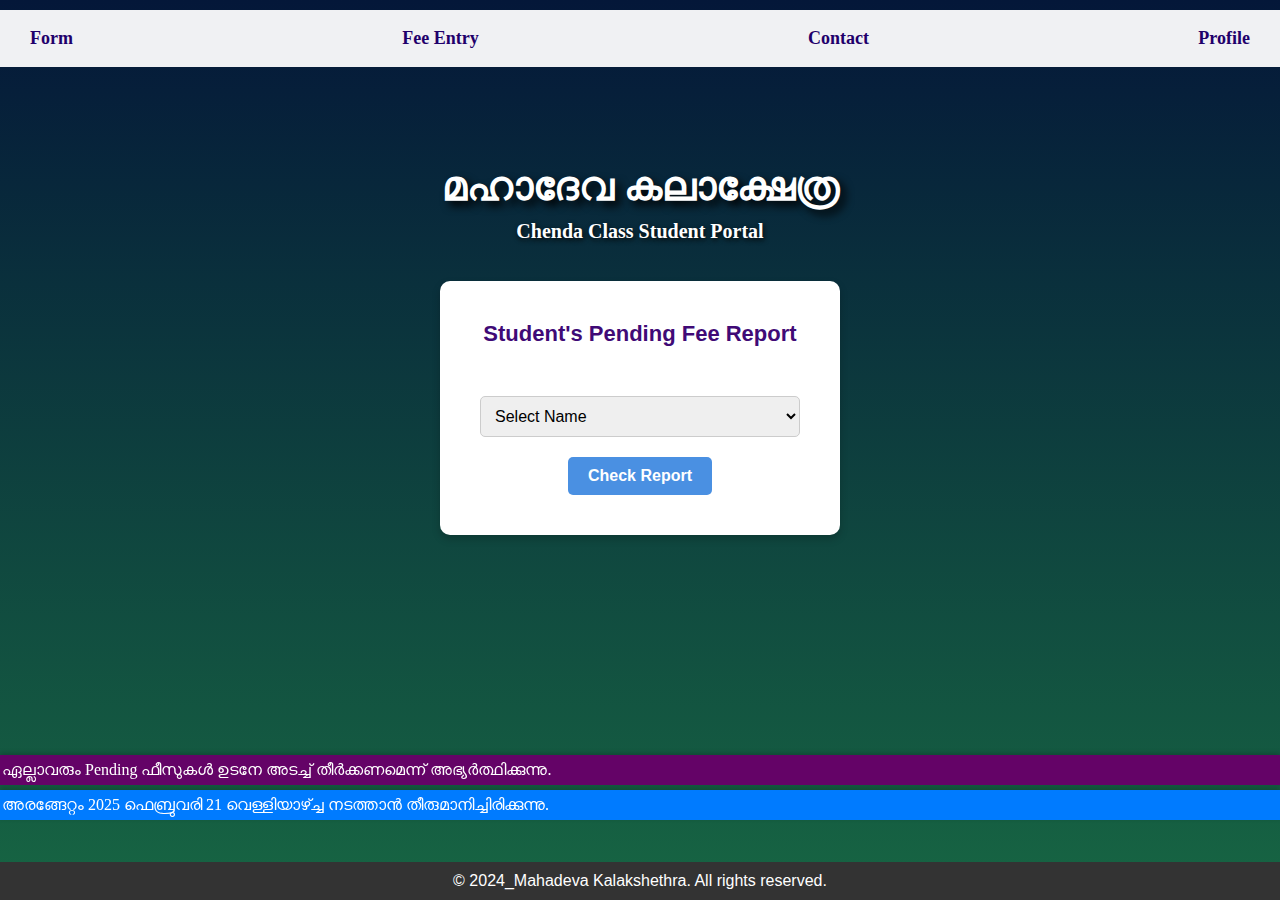
<file: index.html>
<!DOCTYPE html>
<html lang="en">
<head>
    <meta charset="UTF-8">
    <meta name="viewport" content="width=device-width, initial-scale=1.0">
    <title>Kalaakshethra</title>
    <link rel="stylesheet" href="Style.css">
    <link rel="stylesheet" href="Stylesprof.css">
    <link rel="stylesheet" href="rolling.css">

    

    <style>
        /* Reset and general styling */
        * {
            box-sizing: border-box;
            margin: 0;
            padding: 0;
        }
        body {
            font-family: Arial, sans-serif;
            display: flex;
            align-items: center;
            min-height: 100vh;
            color: #ffffff;
            margin: 0;
            padding: 0;
            background: linear-gradient(to bottom, #041739, #176643);
        
            display: flex;
            background-size: cover;
            background-position: center;
            background-repeat: no-repeat;
            flex-direction: column
        }

        /* Header styling */
        h1 {
            color: #ffffff; /* Creme color */
            font-size: 40px;
            text-align: center;
            margin-bottom: 10px;
            font-family: 'Noto Sans Malayalam';
            font-weight: bold;
            text-shadow: 5px 5px 8px #000000;
        }
        h3 {
            color:#400a76
        }
        
        h2 {
            color: white;
            text-align: center;
            margin-bottom: 20px;
            text-shadow: 1px 2px 5px #060606;
            font-family: Bahnschrift SemiBold;
            font-size: 20px;

        }

        /* Navigation bar styling */
        .navbar {
            width: 100%;
            background-color: #fffffff0;
            overflow: hidden;
            text-align: center;
            margin-top: 10px;
            margin-bottom: 40px;
        }
        .navbar a {
            display: inline-block;
            color: rgb(31, 0, 107);
            padding: 8px 10px;
            text-decoration: none;
            font-size: 18px;
            font-weight: bold;
            font-family: Bahnschrift SemiBold;
        }
        .navbar a:hover {
            background-color: #e5e5e5;
        }

        /* Form styling */
        #checkForm {
            background-color: #ffffff;
            padding: 40px;
            border-radius: 10px;
            box-shadow: 0 4px 8px rgba(0, 0, 0, 0.2);
            max-width: 400px;
            text-align: center;
        }
        #checkForm label {
            font-size: 1.1em;
        }
        #checkForm select {
            width: 100%;
            padding: 10px;
            margin-top: 10px;
            margin-bottom: 20px;
            border: 1px solid #ccc;
            border-radius: 5px;
            font-size: 1em;
        }
        #checkForm button {
            background-color: #4a90e2;
            color: white;
            padding: 10px 20px;
            font-size: 1em;
            border: none;
            border-radius: 5px;
            cursor: pointer;
            transition: background-color 0.3s;
        }
        #checkForm button:hover {
            background-color: #357abd;
        }

        /* PDF Section styling */
        #pdfSection {
            margin-top: 70px;
            display: none;
            width: 100%;
            max-width: 600px;
            text-align: center;
            line-height: 80px;
        }
        iframe {
            width: 100%;
            height: 500px;
            display:block;
            border: 1px solid #ccc;
            border-radius: 10px;
        }

    
        .image-box {
            width: fit-content;
            padding: 10px;
            border-radius: 8px;
            margin: 0;
            text-align: top;
            
        }

        .image-box img {
        }

        .footer {
            position: absolute;
            bottom: 0; /* Place footer at 900px (1000px - 100px) */
            width: 100%; /* Make the footer span the full width */
            text-align: center;
            background-color: #333;
            color: white;
            padding: 10px 0;
        }
    
    </style>
</head>


    
    
        
        
     <!-- Navigation Bar -->
     <div class="navbar">
        <a href="#" onclick="authenticate2()">Form</a>
        <a href="#" onclick="authenticate()">Fee Entry</a>
        <a href="contact.html">Contact</a>
        <a href="profexceldata.html">Profile</a>
    </div>
    <br>
    <br>
    <h1>മഹാദേവ കലാക്ഷേത്ര</h1>
    <h2>Chenda Class Student Portal</h2>
    <br>

    <div id="checkForm" class="input-name">
        <h3>Student's Pending Fee Report</h3>
        <br>
        <form>
            <label for="studentId">Select Student Name:</label>
            <select id="studentId" required>
                <option value="" disabled selected>Select Name</option>
                <option value="ABHAYJITH">ABHAYJITH</option>
                <option value="ABHIJITH">ABHIJITH</option>
                <option value="ABHIMANYU">ABHIMANYU</option>
                <option value="ABHINAV KIRAN">ABHINAV KIRAN</option>
                <option value="ADIDEV S G">ADIDEV S G</option>
                <option value="ADIRATH">ADIRATH</option>
                <option value="ADITHAYAN A S">ADITHAYAN A S</option>
                <option value="ADITHYA A ABHILASH">ADITHYA A ABHILASH</option>
                <option value="ADITHYAN A">ADITHYAN A</option>
                <option value="ADITHYAN B S">ADITHYAN B S</option>
                <option value="ADITHYAN R S">ADITHYAN R S</option>
                <option value="ADITHYAN S M">ADITHYAN S M</option>
                <option value="ADWAITH">ADWAITH</option>
                <option value="ADWAITH R P">ADWAITH R P</option>
                <option value="AKHIL B">AKHIL B</option>
                <option value="AKHIL SANTHOSH">AKHIL SANTHOSH</option>
                <option value="ANANTHAKRISHNAN S">ANANTHAKRISHNAN S</option>
                <option value="ANU">ANU</option>
                <option value="ARAV SHANKAR A">ARAV SHANKAR A</option>
                <option value="ARAVIND">ARAVIND</option>
                <option value="ARJUN R">ARJUN R</option>
                <option value="ARUSH P R">ARUSH P R</option>
                <option value="ARYA A">ARYA A</option>
                <option value="ASWANTH B">ASWANTH B</option>
                <option value="ASWIN R">ASWIN R</option>
                <option value="ASWIN V">ASWIN V</option>
                <option value="ATHUL A M">ATHUL A M</option>
                <option value="ATHUL A S">ATHUL A S</option>
                <option value="DEVA NAND PRADEEP">DEVA NAND PRADEEP</option>
                <option value="DEVA NARAYANAN">DEVA NARAYANAN</option>
                <option value="DEVANANDA P">DEVANANDA P</option>
                <option value="DEVA NAND M R">DEVA NAND M R</option>
                <option value="DIPIN D">DIPIN D</option>
                <option value="DRUV HARI M">DRUV HARI M</option>
                <option value="DYAN HARI M">DYAN HARI M</option>
                <option value="GURUMITHRAN D L">GURUMITHRAN D L</option>
                <option value="JANADATHAN D L">JANADATHAN D L</option>
                <option value="KASHINADH C S SREEKUTTY">KASHINADH C S SREEKUTTY</option>
                <option value="KASHINADH S N">KASHINADH S N</option>
                <option value="KASHINATH S S">KASHINATH S S</option>
                <option value="MADHAV A S">MADHAV A S</option>
                <option value="MANOJ">MANOJ</option>
                <option value="MIDHUN">MIDHUN</option>
                <option value="NIHARA R B">NIHARA R B</option>
                <option value="NIRANJAN B A">NIRANJAN B A</option>
                <option value="RAHUL KRISHNA">RAHUL KRISHNA</option>
                <option value="RAJATH KRISHNA">RAJATH KRISHNA</option>
                <option value="SABARI S">SABARI S</option>
                <option value="SANJAY SANTHOSH">SANJAY SANTHOSH</option>
                <option value="SANUSH">SANUSH</option>
                <option value="SARGA C S">SARGA C S</option>
                <option value="SIDHARTH P NAIR">SIDHARTH P NAIR</option>
                <option value="SIDHARTH S">SIDHARTH S</option>
                <option value="SIVADATH B">SIVADATH B</option>
                <option value="SIVARATH L">SIVARATH L</option>
                <option value="SOORYANARAYANAN">SOORYANARAYANAN</option>
                <option value="SREEHARI A M">SREEHARI A M</option>
                <option value="SREEHARI G M">SREEHARI G M</option>
                <option value="THEJAS">THEJAS</option>
                <option value="VAISHNAV M C">VAISHNAV M C</option>
                <option value="VAISHNAV V">VAISHNAV V</option>
                <option value="VIDHUKRISHNAN P">VIDHUKRISHNAN P</option>
                <option value="VIGNESH S A">VIGNESH S A</option>
                <option value="DEVANAND V S">DEVANAND V S</option>
                <option value="VAIBHAV V">VAIBHAV V</option>
                <option value="PRATHISH S">PRATHISH S</option>
                <!-- More options... -->
            </select>
            <button type="button" onclick="checkReport()">Check Report</button>
        </form>

        <div id="pdfSection">
            <h3 style="color: purple;">Pending Fee Report</h3>
            <iframe id="pdfViewer" src="" frameborder="0" style="width: 100%; height: 500px; border: 1px solid #ccc; border-radius: 10px;"></iframe>
        </div>        
    </div>
    <div class="banner-container">
    <div class="rolling-text">അരങ്ങേറ്റം 2025 ഫെബ്രുവരി 21 വെള്ളിയാഴ്ച്ച നടത്താൻ തീരുമാനിച്ചിരിക്കുന്നു.  </div>
  </div>

  <div class="banner-container2">
    <div class="rolling-text">ഏല്ലാവരും Pending ഫീസുകൾ ഉടനേ അടച്ച് തീർക്കണമെന്ന് അഭ്യർത്ഥിക്കുന്നു.</div>
  </div>
    <script>
        const pdfFiles = {
        "ABHAYJITH": "https://raw.githubusercontent.com/Rahulkrishnanj/Chendaclass/Chenda/ABHAYJITH.pdf",
        "ABHIJITH": "https://raw.githubusercontent.com/Rahulkrishnanj/Chendaclass/Chenda/ABHIJITH.pdf",
        "ABHIMANYU": "https://raw.githubusercontent.com/Rahulkrishnanj/Chendaclass/Chenda/ABHIMANYU.pdf",
        "ABHINAV KIRAN": "https://raw.githubusercontent.com/Rahulkrishnanj/Chendaclass/Chenda/ABHINAV%20KIRAN.pdf",
        "ADIDEV S G": "https://raw.githubusercontent.com/Rahulkrishnanj/Chendaclass/Chenda/ADIDEV%20S%20G.pdf",
        "ADIRATH": "https://raw.githubusercontent.com/Rahulkrishnanj/Chendaclass/Chenda/ADIRATH.pdf",
        "ADITHAYAN A S": "https://raw.githubusercontent.com/Rahulkrishnanj/Chendaclass/Chenda/ADITHAYAN%20A%20S.pdf",
        "ADITHYA A ABHILASH": "https://raw.githubusercontent.com/Rahulkrishnanj/Chendaclass/Chenda/ADITHYA%20A%20ABHILASH.pdf",
        "ADITHYAN A": "https://raw.githubusercontent.com/Rahulkrishnanj/Chendaclass/Chenda/ADITHYAN%20A.pdf",
        "ADITHYAN B S": "https://raw.githubusercontent.com/Rahulkrishnanj/Chendaclass/Chenda/ADITHYAN%20B%20S.pdf",
        "ADITHYAN R S": "https://raw.githubusercontent.com/Rahulkrishnanj/Chendaclass/Chenda/ADITHYAN%20R%20S.pdf",
        "ADITHYAN S M": "https://raw.githubusercontent.com/Rahulkrishnanj/Chendaclass/Chenda/ADITHYAN%20S%20M.pdf",
        "ADWAITH": "https://raw.githubusercontent.com/Rahulkrishnanj/Chendaclass/Chenda/ADWAITH.pdf",
        "ADWAITH R P": "https://raw.githubusercontent.com/Rahulkrishnanj/Chendaclass/Chenda/ADWAITH%20R%20P.pdf",
        "AKHIL B": "https://raw.githubusercontent.com/Rahulkrishnanj/Chendaclass/Chenda/AKHIL%20B.pdf",
        "AKHIL SANTHOSH": "https://raw.githubusercontent.com/Rahulkrishnanj/Chendaclass/Chenda/AKHIL%20SANTHOSH.pdf",
        "ANANTHAKRISHNAN S": "https://raw.githubusercontent.com/Rahulkrishnanj/Chendaclass/Chenda/ANANTHAKRISHNAN%20S.pdf",
        "ANU": "https://raw.githubusercontent.com/Rahulkrishnanj/Chendaclass/Chenda/ANU.pdf",
        "ARAV SHANKAR A": "https://raw.githubusercontent.com/Rahulkrishnanj/Chendaclass/Chenda/ARAV%20SHANKAR%20A.pdf",
        "ARAVIND": "https://raw.githubusercontent.com/Rahulkrishnanj/Chendaclass/Chenda/ARAVIND.pdf",
        "ARJUN R": "https://raw.githubusercontent.com/Rahulkrishnanj/Chendaclass/Chenda/ARJUN%20R.pdf",
        "ARUSH P R": "https://raw.githubusercontent.com/Rahulkrishnanj/Chendaclass/Chenda/ARUSH%20P%20R.pdf",
        "ARYA A": "https://raw.githubusercontent.com/Rahulkrishnanj/Chendaclass/Chenda/ARYA%20A.pdf",
        "ASWANTH B": "https://raw.githubusercontent.com/Rahulkrishnanj/Chendaclass/Chenda/ASWANTH%20B.pdf",
        "ASWIN R": "https://raw.githubusercontent.com/Rahulkrishnanj/Chendaclass/Chenda/ASWIN%20R.pdf",
        "ASWIN V": "https://raw.githubusercontent.com/Rahulkrishnanj/Chendaclass/Chenda/ASWIN%20V.pdf",
        "ATHUL A M": "https://raw.githubusercontent.com/Rahulkrishnanj/Chendaclass/Chenda/ATHUL%20A%20M.pdf",
        "ATHUL A S": "https://raw.githubusercontent.com/Rahulkrishnanj/Chendaclass/Chenda/ATHUL%20A%20S.pdf",
        "DEVA NAND PRADEEP": "https://raw.githubusercontent.com/Rahulkrishnanj/Chendaclass/Chenda/DEVA%20NAND%20PRADEEP.pdf",
        "DEVA NARAYANAN": "https://raw.githubusercontent.com/Rahulkrishnanj/Chendaclass/Chenda/DEVA%20NARAYANAN.pdf",
        "DEVANANDA P": "https://raw.githubusercontent.com/Rahulkrishnanj/Chendaclass/Chenda/DEVANANDA%20P.pdf",
        "DEVA NAND M R": "https://raw.githubusercontent.com/Rahulkrishnanj/Chendaclass/Chenda/DEVA%20NAND%20M%20R.pdf",
        "DIPIN D": "https://raw.githubusercontent.com/Rahulkrishnanj/Chendaclass/Chenda/DIPIN%20D.pdf",
        "DRUV HARI M": "https://raw.githubusercontent.com/Rahulkrishnanj/Chendaclass/Chenda/DRUV%20HARI%20M.pdf",
        "DYAN HARI M": "https://raw.githubusercontent.com/Rahulkrishnanj/Chendaclass/Chenda/DYAN%20HARI%20M.pdf",
        "GURUMITHRAN D L": "https://raw.githubusercontent.com/Rahulkrishnanj/Chendaclass/Chenda/GURUMITHRAN%20D%20L.pdf",
        "JANADATHAN D L": "https://raw.githubusercontent.com/Rahulkrishnanj/Chendaclass/Chenda/JANADATHAN%20D%20L.pdf",
        "KASHINADH C S SREEKUTTY": "https://raw.githubusercontent.com/Rahulkrishnanj/Chendaclass/Chenda/KASHINADH%20C%20S%20SREEKUTTY.pdf",
        "KASHINADH S N": "https://raw.githubusercontent.com/Rahulkrishnanj/Chendaclass/Chenda/KASHINADH%20S%20N.pdf",
        "KASHINATH S S": "https://raw.githubusercontent.com/Rahulkrishnanj/Chendaclass/Chenda/KASHINATH%20S%20S.pdf",
        "MADHAV A S": "https://raw.githubusercontent.com/Rahulkrishnanj/Chendaclass/Chenda/MADHAV%20A%20S.pdf",
        "MANOJ": "https://raw.githubusercontent.com/Rahulkrishnanj/Chendaclass/Chenda/MANOJ.pdf",
        "MIDHUN": "https://raw.githubusercontent.com/Rahulkrishnanj/Chendaclass/Chenda/MIDHUN.pdf",
        "NIHARA R B": "https://raw.githubusercontent.com/Rahulkrishnanj/Chendaclass/Chenda/NIHARA%20R%20B.pdf",
        "NIRANJAN B A": "https://raw.githubusercontent.com/Rahulkrishnanj/Chendaclass/Chenda/NIRANJAN%20B%20A.pdf",
        "RAHUL KRISHNA": "https://raw.githubusercontent.com/Rahulkrishnanj/Chendaclass/Chenda/RAHUL%20KRISHNA.pdf",
        "RAJATH KRISHNA": "https://raw.githubusercontent.com/Rahulkrishnanj/Chendaclass/Chenda/RAJATH%20KRISHNA.pdf",
        "SABARI S": "https://raw.githubusercontent.com/Rahulkrishnanj/Chendaclass/Chenda/SABARI%20S.pdf",
        "SANJAY SANTHOSH": "https://raw.githubusercontent.com/Rahulkrishnanj/Chendaclass/Chenda/SANJAY%20SANTHOSH.pdf",
        "SANUSH": "https://raw.githubusercontent.com/Rahulkrishnanj/Chendaclass/Chenda/SANUSH.pdf",
        "SARGA C S": "https://raw.githubusercontent.com/Rahulkrishnanj/Chendaclass/Chenda/SARGA%20C%20S.pdf",
        "SIDHARTH P NAIR": "https://raw.githubusercontent.com/Rahulkrishnanj/Chendaclass/Chenda/SIDHARTH%20P%20NAIR.pdf",
        "SIDHARTH S": "https://raw.githubusercontent.com/Rahulkrishnanj/Chendaclass/Chenda/SIDHARTH%20S.pdf",
        "SIVADATH B": "https://raw.githubusercontent.com/Rahulkrishnanj/Chendaclass/Chenda/SIVADATH%20B.pdf",
        "SIVARATH L": "https://raw.githubusercontent.com/Rahulkrishnanj/Chendaclass/Chenda/SIVARATH%20L.pdf",
        "SOORYANARAYANAN": "https://raw.githubusercontent.com/Rahulkrishnanj/Chendaclass/Chenda/SOORYANARAYANAN.pdf",
        "SREEHARI A M": "https://raw.githubusercontent.com/Rahulkrishnanj/Chendaclass/Chenda/SREEHARI%20A%20M.pdf",
        "SREEHARI G M": "https://raw.githubusercontent.com/Rahulkrishnanj/Chendaclass/Chenda/SREEHARI%20G%20M.pdf",
        "THEJAS": "https://raw.githubusercontent.com/Rahulkrishnanj/Chendaclass/Chenda/THEJAS.pdf",
        "VAISHNAV M C": "https://raw.githubusercontent.com/Rahulkrishnanj/Chendaclass/Chenda/VAISHNAV%20M%20C.pdf",
        "VAISHNAV V": "https://raw.githubusercontent.com/Rahulkrishnanj/Chendaclass/Chenda/VAISHNAV%20V.pdf",
        "VIDHUKRISHNAN P": "https://raw.githubusercontent.com/Rahulkrishnanj/Chendaclass/Chenda/VIDHUKRISHNAN%20P.pdf",
        "VIGNESH S A": "https://raw.githubusercontent.com/Rahulkrishnanj/Chendaclass/Chenda/VIGNESH%20S%20A.pdf",
        "DEVANAND V S": "https://raw.githubusercontent.com/Rahulkrishnanj/Chendaclass/Chenda/DEVANAND%20V%20S.pdf",
        "VAIBHAV V": "https://raw.githubusercontent.com/Rahulkrishnanj/Chendaclass/Chenda/VAIBHAV%20V.pdf",
        "PRATHISH S": "https://raw.githubusercontent.com/Rahulkrishnanj/Chendaclass/Chenda/PRATHISH%20S.pdf",
            // Add remaining student entries here...
        };

        function checkReport() {
            const studentId = document.getElementById("studentId").value;
            const pdfViewer = document.getElementById("pdfViewer");
            const pdfSection = document.getElementById("pdfSection");

    if (pdfFiles[studentId]) {
        pdfViewer.src = pdfFiles[studentId];
    } else {
        alert("No report available for the selected student.");
        pdfSection.style.display = "none"; // Hide the PDF section if no match
    }
    }
        function authenticate() {
                 const username = prompt("Enter your username:");
                const password = prompt("Enter your password:");

                 // Validate username and password
                if (username === "admin" && password === "1234") {
                    // Redirect to the Fee Entry page
                     window.location.href = "https://forms.gle/gSK6vwfyTCLYbxto7";
                 } else {
                     alert("Invalid Usename or Password. Please try again.");
                 }
    }
        function authenticate2() {
                 const username = prompt("Enter your username:");
                const password = prompt("Enter your password:");

                 // Validate username and password
                if (username === "admin" && password === "1234") {
                    // Redirect to the Fee Entry page
                     window.location.href = "formnew.html";
                 } else {
                     alert("Invalid Usename or Password. Please try again.");
                 }
    }
    </script>
    <br>
    <br>
    <div class="footer">
        <p>&copy; 2024_Mahadeva Kalakshethra. All rights reserved.</p>
    </div>
</body>
</html>
</file>
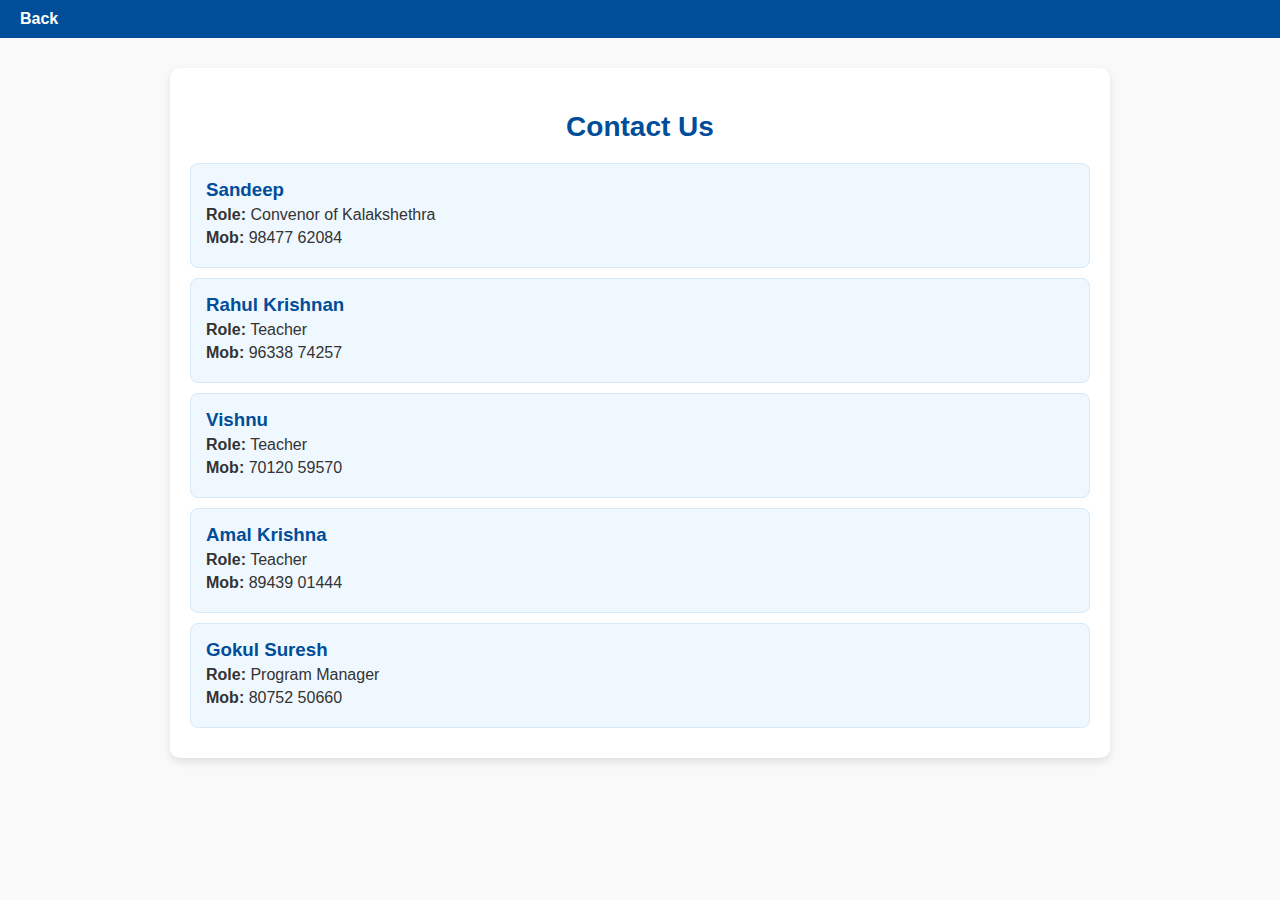
<file: contact.html>
<!DOCTYPE html>
<html lang="en">
<head>
    <meta charset="UTF-8">
    <meta name="viewport" content="width=device-width, initial-scale=1.0">
    <title>Contact Details</title>
    <link rel="stylesheet" href="Style.css">
</head>
<body>
    <nav class="navbar">
        <ul>
            <li><a href="index.html">Back</a></li>
            
        </ul>
    </nav>
    <section id="contact" class="contact-section">
        <h2>Contact Us</h2>
        <div class="contact-card">
            <h3>Sandeep</h3>
            <p><strong>Role:</strong> Convenor of Kalakshethra</p>
            <p><strong>Mob:</strong> 98477 62084</p>
        </div>
        <div class="contact-card">
            <h3>Rahul Krishnan</h3>
            <p><strong>Role:</strong> Teacher</p>
            <p><strong>Mob:</strong> 96338 74257</p>
        </div>
        <div class="contact-card">
            <h3>Vishnu</h3>
            <p><strong>Role:</strong> Teacher</p>
            <p><strong>Mob:</strong> 70120 59570</p>
        </div>
        <div class="contact-card">
            <h3>Amal Krishna</h3>
            <p><strong>Role:</strong> Teacher</p>
            <p><strong>Mob:</strong> 89439 01444</p>
        </div>
        <div class="contact-card">
            <h3>Gokul Suresh</h3>
            <p><strong>Role:</strong> Program Manager</p>
            <p><strong>Mob:</strong> 80752 50660</p>
        </div>
    </section>
</body>
</html>
</file>
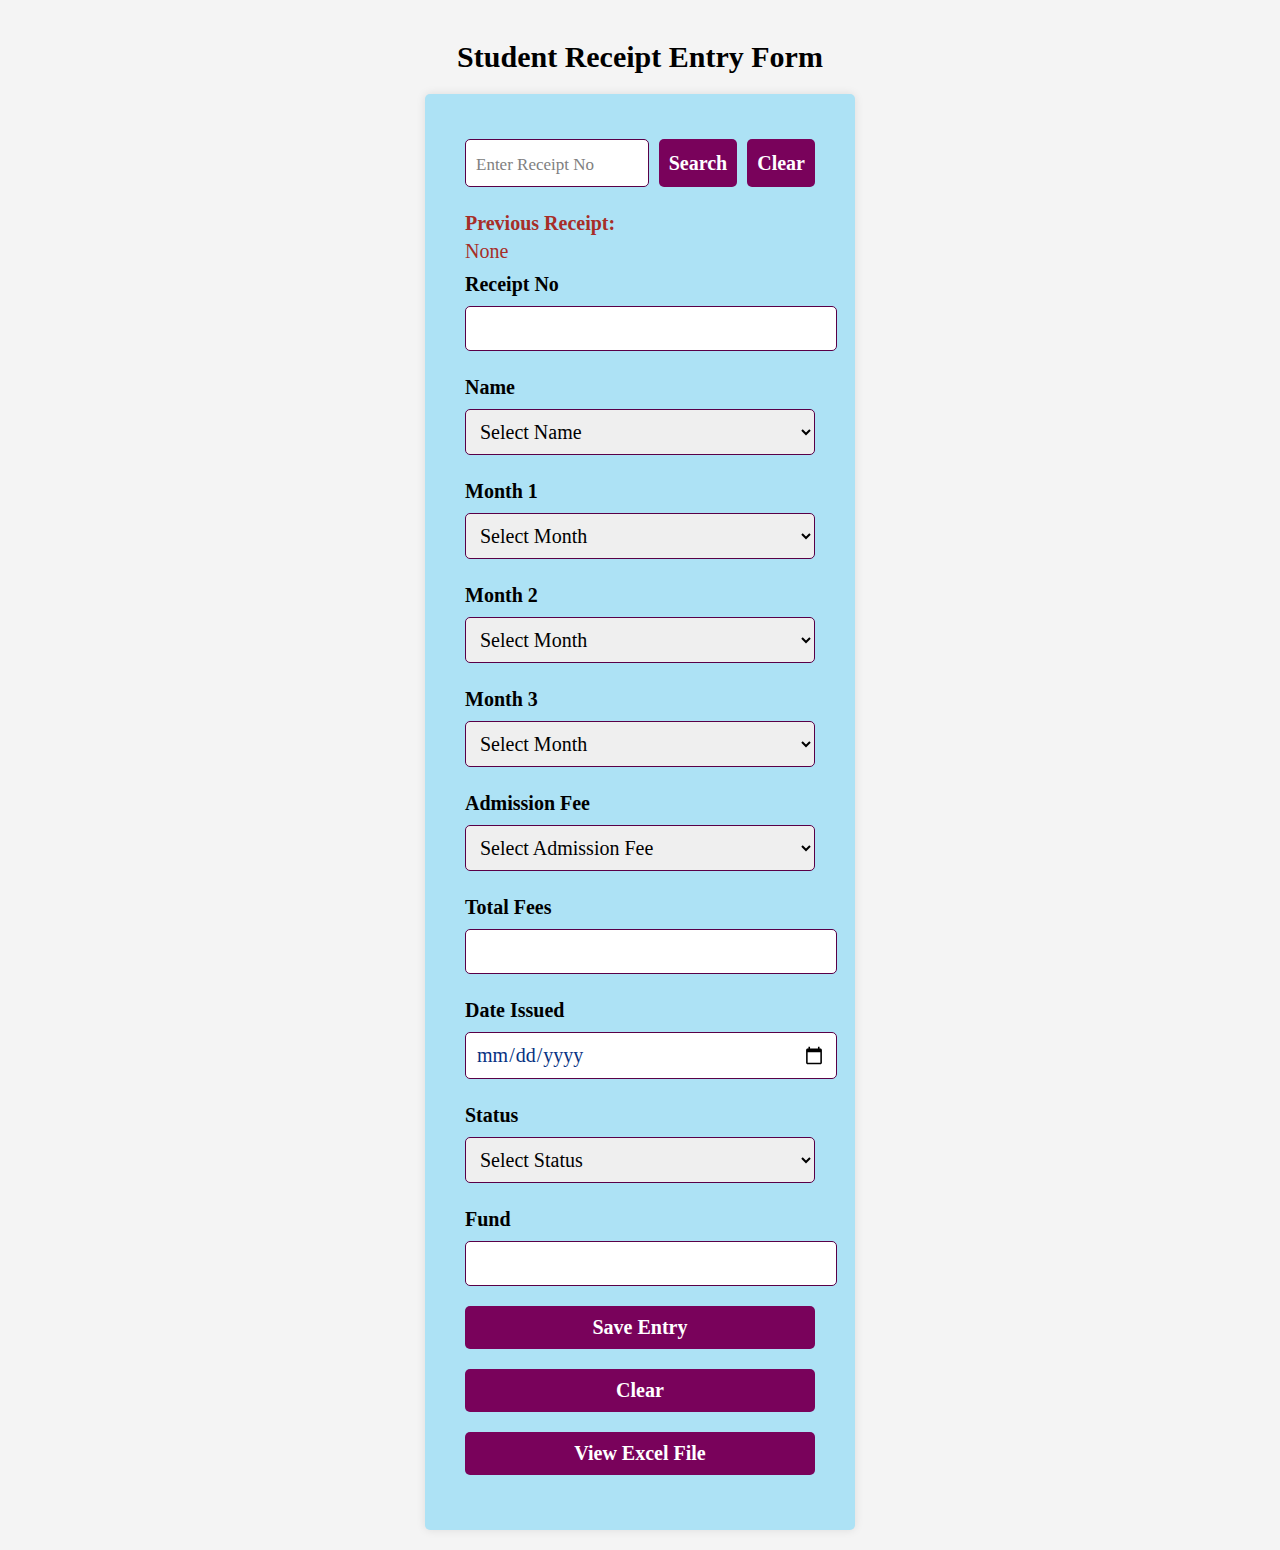
<file: formnew.html>
<!DOCTYPE html>
<html lang="en">
<head>
  <meta charset="UTF-8">
  <meta name="viewport" content="width=device-width, initial-scale=1.0">
  <title>Student Receipt Entry Form</title>
  <link rel="stylesheet" href="mkForm.css">
</head>
<body>
  <h1>Student Receipt Entry Form</h1>
  <form id="studentForm">
    <!-- Search Container -->
    <div class="btn-container">
      <input type="number" id="search-receipt" placeholder="Enter Receipt No">
      <button type="button" onclick="searchByReceipt()">Search</button>
      <button type="button" onclick="clearSearch()">Clear</button>
    </div>
    
    <!-- Display Previous Receipt -->
    <div id="previous-receipt-container">
      <label>Previous Receipt:</label>
      <span id="previous-receipt">None</span>
    </div>

    <!-- Input Fields -->
    <label for="receipt-no">Receipt No</label>
    <input type="number" id="receipt-no" required>

    <label for="name">Name</label>
    <select id="name" required>
      <option value="" selected disabled>Select Name</option>
    </select>

    <label for="month1">Month 1</label>
    <select id="month1" onchange="calculateTotals()">
      <option value="" selected disabled>Select Month</option>
    </select>

    <label for="month2">Month 2</label>
    <select id="month2" onchange="calculateTotals()">
      <option value="" selected disabled>Select Month</option>
    </select>

    <label for="month3">Month 3</label>
    <select id="month3" onchange="calculateTotals()">
      <option value="" selected disabled>Select Month</option>
    </select>

    <label for="admission-fee">Admission Fee</label>
    <select id="admission-fee" onchange="calculateTotals()">
      <option value="" selected disabled>Select Admission Fee</option>
      <option value="200">200</option>
    </select>

    <label for="fee-amount">Total Fees</label>
    <input type="number" id="fee-amount" readonly>

    <label for="date-issued">Date Issued</label>
    <input type="date" id="date-issued" required>

    <label for="status">Status</label>
    <select id="status" required>
      <option value="" selected disabled>Select Status</option>
      <option value="Issued">Issued</option>
      <option value="Unissued">Unissued</option>
    </select>

    <label for="fund">Fund</label>
    <input type="number" id="fund" readonly>

    <!-- Buttons -->
    <button type="button" onclick="submitForm()">Save Entry</button>
    <button type="button" onclick="clearForm()">Clear</button>
    <button type="button" onclick="viewExcelFile()">View Excel File</button>
  </form>

  <script>
    const GITHUB_TOKEN = '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';
    // Student Names
    const students = [
      "ABHAYJITH", "ABHIJITH", "ABHIMANYU", "ABHINAV KIRAN", "ADIDEV S G", "ADIRATH",
           "ADITHAYAN A S", "ADITHYA A ABHILASH", "ADITHYAN A", "ADITHYAN B S", "ADITHYAN R S",
            "ADITHYAN S M", "ADWAITH", "ADWAITH R P", "AKHIL B", "AKHIL SANTHOSH",
             "ANANTHAKRISHNAN S", "ANU", "ARAV SHANKAR A", "ARAVIND", "ARJUN R", "ARUSH P R",
              "ARYA A", "ASWANTH B", "ASWIN R", "ASWIN V", "ATHUL A M", "ATHUL A S",
               "DEVA NAND PRADEEP", "DEVA NARAYANAN", "DEVANANDA P", "DEVA NAND M R",
                "DIPIN D", "DRUV HARI M", "DYAN HARI M", "GURUMITHRAN D L", "JANADATHAN D L",
                 "KASHINADH C S SREEKUTTY", "KASHINADH S N", "KASHINATH S S", "MADHAV A S",
                  "MANOJ", "MIDHUN", "NIHARA R B", "NIRANJAN B A", "RAHUL KRISHNA", "RAJATH KRISHNA",
                   "SABARI S", "SANJAY SANTHOSH", "SANUSH", "SARGA C S", "SIDHARTH P NAIR",
                    "SIDHARTH S", "SIVADATH B", "SIVARATH L", "SOORYANARAYANAN", "SREEHARI A M",
                     "SREEHARI G M", "THEJAS", "VAISHNAV M C", "VAISHNAV V", "VIDHUKRISHNAN P",
                      "VIGNESH S A", "DEVANAND V S", "PRATHISH S", "VAIBHAV V",
      /* Add more names here */
    ];

    // Months
    const months = [
      "May 2023", "Jun 2023", "Jul 2023", "Aug 2023", "Oct 2023", "Nov 2023", "Dec 2023",
       "Jan 2024", "May 2024", "Jun 2024", "Jul 2024", "Aug 2024", "Sep 2024", "Oct 2024",
        "Nov 2024", "Dec 2024", "Jan 2025", "Feb 2025", "Mar 2025", "Apr 2025", "May 2025",
         "Jun 2025", "Jul 2025", "Aug 2025", "Sep 2025", "Oct 2025", "Nov 2025", "Dec 2025",
          "Jan 2026", "Feb 2026", "Mar 2026", "Apr 2026", "May 2026", "Jun 2026", "Jul 2026",
           "Aug 2026", "Sep 2026", "Oct 2026", "Nov 2026", "Dec 2026", 
      /* Add all months here */
    ];

    // Populate Dropdowns
    function populateDropdowns() {
      const nameDropdown = document.getElementById("name");
      const monthDropdowns = ["month1", "month2", "month3"];

      // Populate Names
      students.forEach(name => {
        const option = document.createElement("option");
        option.value = name;
        option.textContent = name;
        nameDropdown.appendChild(option);
      });

      // Populate Months
      monthDropdowns.forEach(id => {
        const dropdown = document.getElementById(id);
        months.forEach(month => {
          const option = document.createElement("option");
          option.value = month;
          option.textContent = month;
          dropdown.appendChild(option);
        });
      });
    }

    populateDropdowns();

    // Calculate Totals
    function calculateTotals() {
      const admissionFee = parseInt(document.getElementById("admission-fee").value) || 0;
      const monthsSelected = ["month1", "month2", "month3"].filter(
        id => document.getElementById(id).value
      ).length;

      const totalFees = admissionFee + monthsSelected * 300;
      const fund = monthsSelected * 100 + (admissionFee > 0 ? 200 : 0);

      document.getElementById("fee-amount").value = totalFees;
      document.getElementById("fund").value = fund;
    }

    // Submit Form Data
    function submitForm() {
      const formData = {
        receiptNo: document.getElementById("receipt-no").value,
        name: document.getElementById("name").value,
        month1: document.getElementById("month1").value,
        month2: document.getElementById("month2").value,
        month3: document.getElementById("month3").value,
        admissionFee: document.getElementById("admission-fee").value,
        feeAmount: document.getElementById("fee-amount").value,
        dateIssued: document.getElementById("date-issued").value,
        status: document.getElementById("status").value,
        fund: document.getElementById("fund").value,
      };

      fetch('http://localhost:3000/submit-entry', {
        method: 'POST',
        headers: { 'Content-Type': 'application/json' },
        body: JSON.stringify(formData),
      })
        .then(response => response.text())
        .then(data => {
          alert(data);
          clearForm();
        })
        .catch(error => {
          console.error('Error:', error);
          alert('Error saving entry!');
        });
    }

    // Clear Form
    function clearForm() {
      document.getElementById("studentForm").reset();
      document.getElementById("fee-amount").value = "";
      document.getElementById("fund").value = "";
    }

    // Search by Receipt
    function searchByReceipt() {
      const receiptNo = document.getElementById("search-receipt").value;

      if (!receiptNo) {
        alert("Please enter a Receipt No to search.");
        return;
      }

      fetch(`http://localhost:3000/search-entry?receiptNo=${receiptNo}`)
        .then(response => response.json())
        .then(data => {
          if (data) {
            document.getElementById("previous-receipt").innerText = data.receiptNo;
            alert("Receipt found!");
          } else {
            alert("Receipt not found.");
          }
        })
        .catch(error => {
          console.error('Error:', error);
          alert("Error searching for receipt.");
        });
    }

    // Clear Search
    function clearSearch() {
      document.getElementById("search-receipt").value = "";
      document.getElementById("previous-receipt").innerText = "None";
    }

    // View Excel File
    function viewExcelFile() {
      const excelFileURL = 'https://github.com/Rahulkrishnanj/Chendaclass/blob/4ea76fdd550633646995e7848d5ff97c24dd1744/mkformdata.xlsx';
      window.open(excelFileURL, '_blank');
    }
  </script>
</body>
</html>
</file>
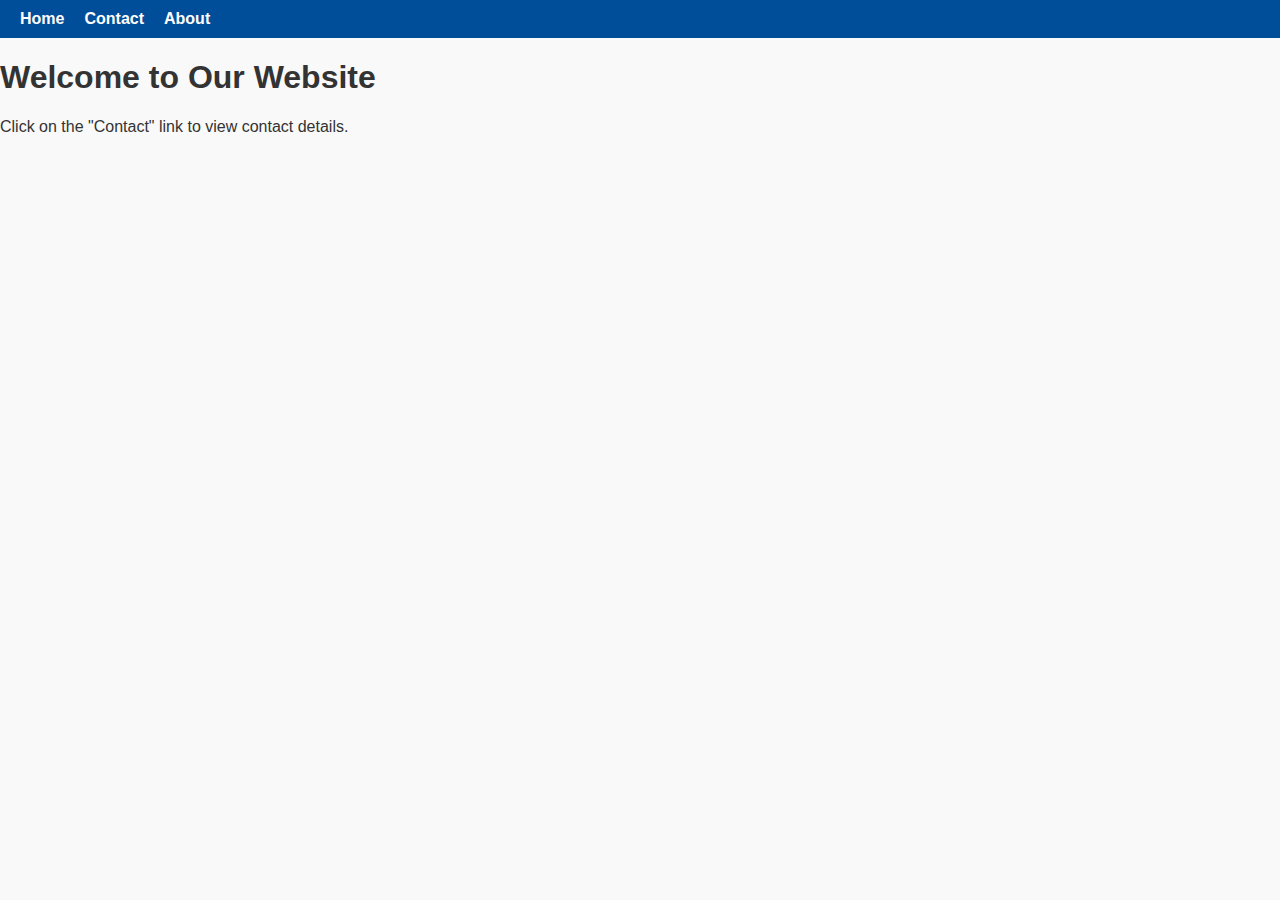
<file: navbar.html>
<!DOCTYPE html>
<html lang="en">
<head>
    <meta charset="UTF-8">
    <meta name="viewport" content="width=device-width, initial-scale=1.0">
    <title>Home Page</title>
    <link rel="stylesheet" href="Style.css">
</head>
<body>
    <nav class="navbar">
        <ul>
            <li><a href="#">Home</a></li>
            <li><a href="contact.html" target="_blank">Contact</a></li>
            <li><a href="#">About</a></li>
        </ul>
    </nav>
    <section class="main-section">
        <h1>Welcome to Our Website</h1>
        <p>Click on the "Contact" link to view contact details.</p>
    </section>
</body>
</html>
</file>
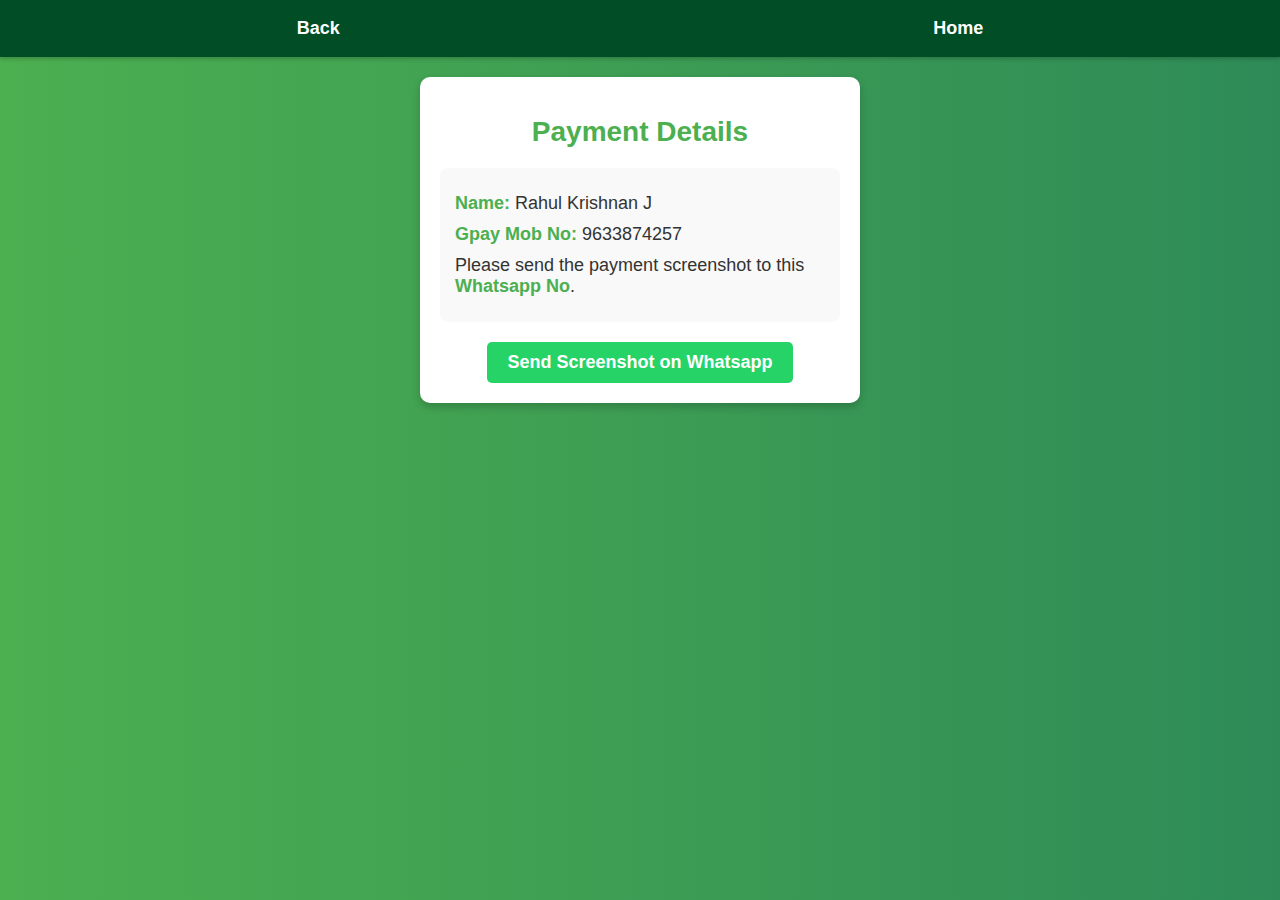
<file: upi.html>
<!DOCTYPE html>
<html lang="en">
<head>
    <meta charset="UTF-8">
    <meta name="viewport" content="width=device-width, initial-scale=1.0">
    <title>Payment Details</title>
    <link rel="stylesheet" href="upicss.css">
</head>
<body>
    <!-- Navigation Bar -->
    <nav class="navbar">
        <a href="profexceldata.html" class="nav-link">Back</a>
        <a href="index.html" class="nav-link">Home</a>
    </nav>

    <!-- Payment Details Section -->
    <div class="payment-container">
        <h1>Payment Details</h1>
        <div class="details-box">
            <p><strong>Name:</strong> Rahul Krishnan J</p>
            <p><strong>Gpay Mob No:</strong> 9633874257</p>
            <p>Please send the payment screenshot to this <strong>Whatsapp No</strong>.</p>
        </div>
        <button class="whatsapp-btn">
            <a href="https://wa.me/9633874257" target="_blank">Send Screenshot on Whatsapp</a>
        </button>
    </div>
</body>
</html>
</file>
<file: Style.css>
/* General Styles */
body {
    font-family: 'Arial', sans-serif;
    margin: 0;
    padding: 0;
    background-color: #f9f9f9;
    color: #333;
}

/* Navigation Bar */
.navbar {
    background-color: #004d99;
    color: #fff;
    padding: 10px 20px;
    position: sticky;
    top: 0;
    z-index: 1000;
}

.navbar ul {
    list-style: none;
    margin: 0;
    padding: 0;
    display: flex;
    justify-content: flex-start;
}

.navbar ul li {
    margin-right: 20px;
}

.navbar ul li a {
    color: #fff;
    text-decoration: none;
    font-size: 16px;
    font-weight: bold;
    transition: color 0.3s;
}

.navbar ul li a:hover {
    color: #ffcc00;
}

/* Contact Section */
.contact-section {
    padding: 20px;
    background-color: #ffffff;
    box-shadow: 0px 4px 8px rgba(0, 0, 0, 0.1);
    max-width: 900px;
    margin: 30px auto;
    border-radius: 10px;
}

.contact-section h2 {
    text-align: center;
    font-size: 28px;
    color: #004d99;
    margin-bottom: 20px;
}

.contact-card {
    background-color: #f0f8ff;
    border: 1px solid #d6e9f8;
    border-radius: 8px;
    padding: 15px;
    margin: 10px 0;
    transition: transform 0.3s, box-shadow 0.3s;
}

.contact-card h3 {
    margin: 0;
    color: #004d99;
}

.contact-card p {
    margin: 5px 0;
}

.contact-card:hover {
    transform: scale(1.05);
    box-shadow: 0px 4px 12px rgba(0, 0, 0, 0.2);
}

/* Responsive Design */
@media (max-width: 768px) {
    .navbar ul {
        flex-direction: column;
        align-items: flex-start;
    }

    .navbar ul li {
        margin-bottom: 10px;
    }

    .contact-section {
        padding: 15px;
    }
}
</file>
<file: Stylesprof.css>
/* General Styling */
body {
    font-family: Arial, sans-serif;
    margin: 0;
    padding: 0;
    background: linear-gradient(to top, #c3ccff, #f6e7b5);
    color: #333;
    font-family: bahnschrift;
}

/* Navigation Bar */
.navbar {
    display: flex;
    justify-content: space-between;
    background-color: #333;
    padding: 10px;
}

.navbar ul {
    display: flex;
    list-style-type: none;
    margin: 0;
    padding: 0;
    width: 100%;
}

.navbar li {
    padding: 0 10px;
    
}

.navbar a {
    color: rgb(255, 255, 255);
    text-decoration: none;
    font-size: 16px;
}

.navbar input[type="file"] {
    color: rgb(255, 255, 255);
    border: none;
    padding: 10;
    cursor: pointer;
}

.navbar li.right {
    margin-left: auto; /* Pushes this item to the right */
    margin-right: auto;
}

h1 {
    text-align: center;
    color: #0d5cab;
    margin-top: 20px;
}
h3 {
    text-align: center;
    color: #080256;
    font-size: 22px;
}


/* Profile Container */
.profile-container {
    max-width: 800px;
    margin: 30px auto;
    background: #ffffff;
    box-shadow: 0 4px 8px rgba(0, 0, 0, 0.1);
    border-radius: 8px;
    padding: 30px;
}

/* Profile Card */
.profile-card {
    display: flex;
    flex-wrap: wrap;
    gap: 20px;
    align-items: flex-start;
    justify-content: center;
}

.file-upload {
    justify-content: center;

}/*
.photo-box {
    background: #ffffff;
    padding: 20px 2px;
    border-radius: 10px;
    box-shadow: 0 2px 4px rgba(0, 0, 0, 0.1);
    display: flex;
    justify-content: center; /* Horizontal centering */
    /*align-items: center;   /* Vertical centering */
    /*background-color: #ffffff;  
}
*/

.img {
    max-width: 100%;
    height: auto;
    border-radius: 5px; /* Optional for rounded image corners */
    
}

/* Field Box */
.field-box {
    flex: 1 1 calc(50% - 20px);
    background: #ffffff;
    padding: 25px;
    border: 1px solid #ddd;
    border-radius: 8px;
    box-shadow: 0 2px 4px rgba(0, 0, 0, 0.1);
    display: flex;
    flex-direction: column;
    gap: 10px;
    text-align: left;
    min-width: 180px;
}

/* Detail Box */
.detail-box {
    font-size: 1.15em;
    color: #030dca;
    padding: 12px;
    text-align: center;
    background-color: #ffffff;
    border: 1px solid #ccc;
    border-radius: 5px;
    margin-top: 5px;
    font-weight: bold;

}

/* Dropdown Specific Styling */
.detail-box select {
    padding: 10px;
    font-size: 1em;
    border: 1px solid #ccc;
    border-radius: 5px;
    cursor: pointer;
    background: #ffffff;
    color: #333;
    text-align: center;
}

.detail-box select:focus {
    border-color: #2a3a4a;
    outline: none;
}

/* Photo Box */
.photo-box {
    flex: 1 1 100%;
    text-align: center;
    padding: 10px;
}

.photo-box img {
    width: 150px;
    height: 200px;
    border-radius: 10%;
    border: 2px solid #2c3e50;
    margin: 0 auto;
}

/* Button Box */
.button-box {
    text-align: center;
    margin-top: 20px;
    color: #f9f9f9;
}


.button-box {
    display: flex;
    gap: 10px; /* Space between buttons */
    justify-content: center; /* Center align buttons */
    margin-top: 20px;
}

#view-report, #pay-fees {
    background-color: #4CAF50; /* Green background */
    color: white; /* White text for buttons */
    padding: 10px 20px; /* Add padding to the buttons */
    font-size: 16px; /* Adjust font size */
    border: none; /* Remove border */
    border-radius: 5px; /* Rounded corners */
    cursor: pointer; /* Pointer cursor */
    transition: background-color 0.3s ease; /* Smooth hover effect */
}

#view-report:hover, #pay-fees:hover {
    background-color: #1f6022; /* Darker green on hover */
}

#view-report a, #pay-fees a  {
    color: rgb(255, 255, 255); /* White text inside the link */
    text-decoration: none; /* Remove underline */
}

.button-box button:hover {
    background-color: #032646;
}

button {
    padding:5px;
    color:#ffffff;
    background-color: #009917;
    font-weight:bold;
    border-radius: 5px;
    font-size: 1em;

}

button:hover {
    background-color: #002b54;
}
/* Navigation Bar */
.navbar {
    background-color: #004d99;
    color: #fff;
    padding: 10px 20px;
    position: sticky;
    top: 0;
    z-index: 1000;
}

.navbar ul {
    list-style: none;
    margin: 0;
    padding: 0;
    display: flex;
    justify-content: flex-start;
}

.navbar ul li {
    margin-right: 20px;
}

.navbar ul li a {
    color: #fff;
    text-decoration: none;
    font-size: 16px;
    font-weight: bold;
    transition: color 0.3s;
}

.navbar ul li a:hover {
    color: #ffcc00;
}


/* Responsive Design */
@media (max-width: 600px) {
    .field-box {
        flex: 1 1 100%;
    }
}
</file>
<file: rolling.css>
body {
      margin: 0 ;
      padding: 0;
      font-family: Arial, sans-serif;
    }

    .banner-container {
      position: fixed;
      bottom: 80px ;
      width: 100%;
      background-color: #007bff; /* Blue bar background */
      color: white;
      overflow: hidden;
      padding: 6px 2px;
      box-shadow: 0px -2px 5px rgba(0, 0, 0, 0.2);
    }
    .banner-container2 {
        position: fixed;
        bottom: 115px ;
        width: 100%;
        background-color: #640367; /* Blue bar background */
        color: white;
        overflow: hidden;
        padding: 6px 2px;
        box-shadow: 0px -2px 5px rgba(0, 0, 0, 0.2);
      }

    .rolling-text {
      display: inline-block;
      white-space: nowrap;
      font-size: 1em;
      font-weight: bold;
      animation: scroll-text 35s linear infinite;
      font-family: keraleeyam;
      font-weight: normal;
    }

    @keyframes scroll-text {
      0% {
        transform: translateX(100%);
      }
      100% {
        transform: translateX(-100%);
      }
    }
</file>
<file: mkForm.css>
body {
    font-family: bahnschrift;
    margin: 0;
    padding: 20px;
    background-color: #f4f4f4;
    font-size: 20px;
}
form {
    background: rgb(173, 226, 245);
    padding: 40px;
    border-radius: 5px;
    box-shadow: 0 0 10px rgba(0, 0, 0, 0.1);
    max-width: 350px;
    margin: auto;  
}

h1 {
    font-size: 30px;
    text-align: center;
}

h2 {
    text-align: center;
    color: rgb(255, 255, 255);
    font-family: Barlow;
    font-size: 25px;
    padding: 15px;
    background-color: hsl(212, 90%, 25%);
    border-radius: 20px;
}

label {
    display: block;
    margin-bottom: 5px;
}
input, button {
    width: 100%;
    padding: 10px;
    margin-bottom: 15px;
    border: 1px solid #ddd;
    border-radius: 5px;
}
button:hover {
    background-color: #218838;
}

#studentForm button {
    background-color: rgb(121, 2, 91);
}
.btn-container {
    display: flex;
    gap: 10px;
    justify-content: space-between;
}
.btn-container button {
    flex: 1;
}
#search-receipt {
    font-size: 22px; /* Set the input text font size */
    padding: 10px;
    width: 100%;
    color: rgb(93, 2, 47);
    align-items: center;
    font-family: bahnschrift;
}

/* Style for the placeholder text */
#search-receipt::placeholder {
    font-size: 17px; /* Increase the placeholder font size */
    color: gray; /* Optional: Set the color */
}

input {
    color: #063182;
    font-size: 21px;
    font-family: bahnschrift;
}
.btn-submit {
        display: flex;
        justify-content: space-between; /* Ensures equal space between buttons */
        gap: 10px; /* Adds consistent gap between the buttons */
}
    
.btn-submit button {
        flex: 1;
        padding: 10px;
}
#previous-receipt-container {
        color: #a72e28;
}

option {
        color: rgb(0, 25, 106); /* Optional: Set the color */
}
label {
    display: block;
    margin: 10px 0 5px;
    font-weight: bold;
  }

  input,
  select,
  button {
    width: 100%;
    padding: 10px;
    margin: 5px 0 15px;
    border-radius: 5px;
    border: 1px solid #590047;
    font-family: bahnschrift;
    font-size: 20px;
  }

  button {
    background: #5f0054;
    color: #fff;
    font-weight: bold;
    cursor: pointer;
    border: none;
  }

  button:hover {
    background: #0056b3;
  }
</file>
<file: upicss.css>
/* General Body Styles */
body {
    font-family: 'Arial', sans-serif;
    margin: 0;
    padding: 0;
    background: linear-gradient(to right, #4CAF50, #2E8B57);
    color: white;
    display: flex;
    flex-direction: column;
    align-items: center;
    height: 100vh;
}

/* Navigation Bar */
.navbar {
    width: 100%;
    background-color: #004d26;
    padding: 10px 0;
    display: flex;
    justify-content: space-around;
    box-shadow: 0 2px 4px rgba(0, 0, 0, 0.2);
}

.navbar .nav-link {
    color: white;
    text-decoration: none;
    font-size: 18px;
    font-weight: bold;
    padding: 8px 15px;
    border-radius: 5px;
    transition: background-color 0.3s ease;
}

.navbar .nav-link:hover {
    background-color: #006633;
}

/* Payment Details Container */
.payment-container {
    background-color: #ffffff;
    border-radius: 10px;
    box-shadow: 0 4px 8px rgba(0, 0, 0, 0.2);
    padding: 20px;
    width: 90%;
    max-width: 400px;
    text-align: center;
    color: #333333;
    margin-top: 20px;
}

.payment-container h1 {
    font-size: 28px;
    margin-bottom: 20px;
    color: #4CAF50;
}

/* Details Box */
.details-box {
    background-color: #f9f9f9;
    padding: 15px;
    border-radius: 8px;
    margin-bottom: 20px;
    text-align: left;
}

.details-box p {
    font-size: 18px;
    margin: 10px 0;
}

.details-box strong {
    color: #4CAF50;
}

/* WhatsApp Button */
.whatsapp-btn {
    background-color: #25D366;
    border: none;
    border-radius: 5px;
    padding: 10px 20px;
    cursor: pointer;
    transition: background-color 0.3s ease;
}

.whatsapp-btn a {
    color: white;
    text-decoration: none;
    font-size: 18px;
    font-weight: bold;
}

.whatsapp-btn:hover {
    background-color: #20b958;
}
</file>
